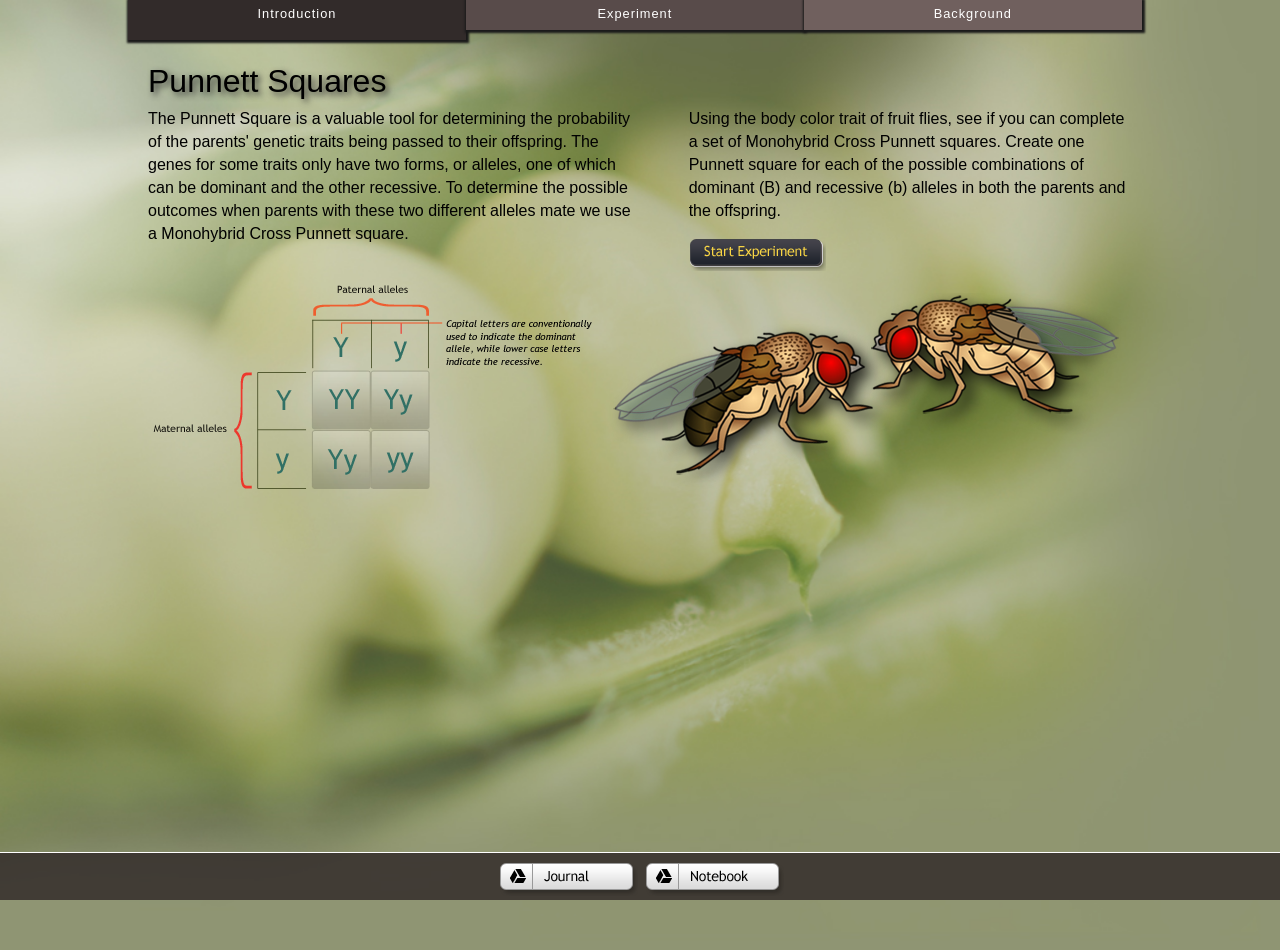
<file: index.html>
<!DOCTYPE html PUBLIC "-//W3C//DTD HTML 4.01 Transitional//EN"
   "http://www.w3.org/TR/html4/loose.dtd">

<html lang="en">
<head>
	<meta http-equiv="Content-Type" content="text/html; charset=utf-8">
	<title>index</title>

	
	<script type="text/javascript" charset="utf-8">
		window.location = "info/index.html"
	</script>
	
</head>
<body>

</body>
</html>
</file>
<file: info/screen.css>
.clear{
  clear: both;
}

body {color:#000;font-family:"trebuchet ms", tahoma, arial, helvetica, sans-serif;margin:auto;padding:0;text-align:center;height:100%;background-color:#8F9572;}

 .body_background {
	background: #8F9572 url('images/punnett_bg.jpg') no-repeat top center; 		
	background-size: 100%;
	padding-top: 50px;
}

 .body_background2 {
	background: #8F9572 url('images/punnett_bg.jpg') no-repeat top center; 		
	background-size: 100%;
	padding-top: 50px;
}
	

	/* target the minimum width of the browser window */
@media screen and (max-width: 1024px) {
	.body_background, .body_background2 {
		background-position: top center;
		background-size: 1024px auto;
	}
}

.content_wrapper{
  width: 100%;
  text-align: center;

}
#content{
  margin: auto;
  width:100%;
  text-align: left;
max-width:1024px;
}
#sub_nav {
	margin-left:auto;
	margin-right:auto;
	height:25px;
	text-align:center;
	margin-top:20px;
}

.sub_btn a {text-align:center;font-size:11px;color:#FFCC00; margin-right:30px;height:22px;float:left;text-decoration:none;position:relative;top:3px;}
.sub_btn_on a {text-align:center;font-size:11px;color:#FFCC00;margin-right:30px;background-image:url(images/sub_nav_bg.png);width:102px;height:19px;float:left;text-decoration:none;padding-top:3px;}

#bg_image {float:left;margin-left:50px;}
#image {float:left;margin-top:20px;}
.image2 {background-image:url(images/punnett_flies.png);width:522px;height:216px;float:right;}
#content_area {float:left;margin-top:15px;margin-left:20px;margin-right:20px;width:96%;}
#content_area3 {float:left;margin-top:35px;margin-left:65px;width:950px;}
.subheader {color:#000;font-size:1.5em;text-align:left;float:left;line-height:26px;width:565px;margin-top:20px;}
.subheader2 {color:#000;font-size:1.5em;text-align:left;float:left;line-height:26px;width:100%;margin-top:20px;}



p {font-size:16px; line-height:23px;}
.header {color:#000;font-size:32px;text-shadow: #333 0.1em 0.1em 0.2em;font-weight:200;line-height:1em;float:left;} 
.text {color:#000;font-size:16px;line-height:23px;margin-top:10px;width:50%;float:left;margin-right:5%;}
.text2 {color:#000;font-size:16px;line-height:23px;margin-top:10px;width:45%;float:left;}
.text3 {color:#000;font-size:16px;line-height:23px;margin-top:10px;width:100%;float:left;}
.img_credit {color:#333;font-size:9px;line-height:11px;margin-bottom:10px;width:100%;float:left;margin-right:5%;font-family:arial, helvetica, sans-serif;}
.more a {display:none;}
.more2 {display:none;}
.start {margin-top:10px;float:right;margin-right:295px;}

#bottom_nav{margin-bottom:0;padding:0;text-align:center;position:fixed;bottom:0;display:block;background-image:url(images/bg_navbottom.png);background-repeat:repeat-x;width:100%;height:48px;left:0;bottom:0;z-index:500;}
#bottom_nav2{margin-bottom:0;padding:0;text-align:center;position:fixed;bottom:0;display:block;background-image:url(images/bg_navbottom2.png);background-repeat:repeat-x;width:100%;height:48px;left:0;bottom:0;z-index:500;}
#bottom_nav3{margin-bottom:0;padding:0;text-align:center;position:fixed;bottom:0;display:block;background-image:url(images/bg_navbottom3.png);background-repeat:repeat-x;width:100%;height:48px;left:0;bottom:0;z-index:500;}
</file>
<file: info/css/hidediv.css>
.hideTheDiv {
  position: absolute !important;
  clip: rect(1px 1px 1px 1px); /* IE6, IE7 */
  clip: rect(1px, 1px, 1px, 1px);
  padding: 0 !important;
  border: 0 !important;
  height: 1px !important;
  width: 1px !important;
  overflow: hidden;
}
</file>
<file: info/css/navstyle.css>
#top_nav_wrap {
	position: absolute; /*was absolute */
	top: 0px;
	width: 100%;
	z-index: 500;
}

#top_nav {
	position: relative;
	margin: 0 auto;
	padding: 0px;
	/* display: block;*/
    
	width: 1024px;
	text-align: center;
}

#top_nav a {
	position: absolute; 
	top: 0px;
	width:33%; 
	height: 22px; 
	font: 0.8em/1em "trebuchet ms", tahoma, arial, helvetica, sans-serif;
	letter-spacing: 1px;
	color: #fff;
   text-decoration: none;
	padding: 8px 0px 0px 0px;
	display: block;
	-moz-box-shadow: 1px 1px 2px 2px #1a1a1a;
	-webkit-box-shadow: 1px 1px 2px 2px #1a1a1a;
	box-shadow: 1px 1px 2px 2px #1a1a1a;
}

.introduction {
	background-color: #322b2a; 
	left: 0%;
	
}

.experiment {
	background-color: #584b4a; 
	left: 33%;

}

.background {
	background-color: #70605e; 
	left: 66%;

}

.nav_on {
	width: 34%; 
	height: 32px !important;
}

#bottom_nav {
	position: fixed;
	display: block;
	bottom: 0px;
	left: 0px;
	width: 100%;
	height: 48px;
	background-image: url(../images/bg_navbottom.png);
	background-repeat: repeat-x;
	text-align: center;
	z-index: 500;
}

.footer{
	width: 100%;
	margin: 10px auto;
}
</file>
<file: info/experiment/css/info_help.css>
#interface_help_screen{
  	/*visibility:hidden; */
	
}

#content_help_screen{
		visibility:hidden; 
	
}


#info_help_one{
	font-family:Verdana, Helvetica, Arial, Sans-Serif;
	font-size:12px;
	color:white;
	line-height:16px;
	font-weight:normal;
	text-align:left;
	top:107px; 
	left:150px;
	width:100px;
	height:114px;
	position:absolute;
	/*background-color:#b0c4de;*/
}

#info_help_two{
	font-family:Verdana, Helvetica, Arial, Sans-Serif;
	font-size:12px;
	color:white;
	line-height:16px;
	font-weight:normal;
	text-align:left;
	top:240px; 
	left:365px;
	width:113px;
	height:114px;
	position:absolute;
	/*background-color:#b0c4de;*/
}

#info_help_three{
	font-family:Verdana, Helvetica, Arial, Sans-Serif;
	font-size:12px;
	color:white;
	line-height:16px;
	font-weight:normal;
	text-align:left;
	top:475px; 
	left:130px;
	width:93px;
	height:114px;
	position:absolute;
	/*background-color:#b0c4de;*/
}

#info_help_four{
	font-family:Verdana, Helvetica, Arial, Sans-Serif;
	font-size:12px;
	color:white;
	line-height:16px;
	font-weight:normal;
	text-align:left;
	top:380px; 
	left:837px;
	width:113px;
	height:114px;
	position:absolute;
	
}


#content_help_one{
	font-family:Verdana, Helvetica, Arial, Sans-Serif;
	font-size:12px;
	color:white;
	line-height:16px;
	font-weight:normal;
	text-align:left;
	top:70px; 
	left:315px;
	width:480px;
	height:95px;
	position:absolute;
}

#content_help_two{
	font-family:Verdana, Helvetica, Arial, Sans-Serif;
	font-size:12px;
	color:white;
	line-height:16px;
	font-weight:normal;
	text-align:left;
	top:236px; 
	left:580px;
	width:420px;
	height:95px;
	position:absolute;
	
}

#content_help_three{
	font-family:Verdana, Helvetica, Arial, Sans-Serif;
	font-size:12px;
	color:white;
	line-height:16px;
	font-weight:normal;
	text-align:left;
	top:352px; 
	left:140px;
	width:430px;
	height:100px;
	position:absolute;
	
}

#content_help_four{
	font-family:Verdana, Helvetica, Arial, Sans-Serif;
	font-size:12px;
	color:white;
	line-height:16px;
	font-weight:normal;
	text-align:left;
	top:582px; 
	left:165px;
	width:370px;
	height:90px;
	position:absolute;
	
}


.left_top_caption_holder{
	top:150px; 
	left:150px;
	position:absolute;	
	width:82px;
	text-align:center;
}

.left_top_caption{
	font-family: Verdana, Helvetica, Arial, Sans-Serif;
    font-size:12px;
    color:white;
    text-align:center;
}

.right_top_caption_holder{
	top:150px; 
	left:252px;
	position:absolute;	
	width:82px;
	text-align:center;
	
}

.right_bot_caption{
	font-family: Verdana, Helvetica, Arial, Sans-Serif;
    font-size:12px;
    color:white;
    text-align:center;
}

.left_bot_caption_holder{
	top:267px; 
	left:150px;
	position:absolute;	
	width:82px;
	text-align:center;
}

.left_bot_caption{
	font-family: Verdana, Helvetica, Arial, Sans-Serif;
    font-size:12px;
    color:white;
    text-align:center;
}

.right_bot_caption_holder{
	top:267px; 
	left:252px;
	position:absolute;	
	width:82px;
	text-align:center;
	
}

.right_top_caption{
	font-family: Verdana, Helvetica, Arial, Sans-Serif;
    font-size:12px;
    color:white;
    text-align:center;
}



#threshold_screen_close_button{
	top:12px; /*230 */
	left:450px;
	background:url('../images/btn_x.jpg');
	width:22px;
	height:22px;
	position:absolute;
	cursor:pointer;
}

#threshold_screen{
	top:200px; /*230 */
	left:270px;
	background:url('../images/replayscreen.png');
	width:486px;
	height:331px;
	position:absolute;	
	visibility:hidden;
	
	font-family: Verdana, Helvetica, Arial, Sans-Serif;
    font-size:14px;
    color:white;
    text-align:left;
    padding-left:50px;
    background-repeat:no-repeat;


	
}

#info_bkg_boxes{

	position: absolute;
    width:902px;
    height:537px;
	background-image:url("../images/interfacehelp.png");
	top:70px;
	left:70px;
}

#content_bkg_boxes{

	position: absolute;
    width:891px;
    height:640px;
	background-image:url("../images/contenthelp.png");
	top:55px;
	left:120px;
	background-repeat:no-repeat;
}

/*#info_bkg_boxes{
	position: absolute;
    width:1041px;
    height:469px;
	background-image:url("../images/UI.png");
	top:0px;
	left:0px;	
	
}*/

#bottom_blue_help_button{
	position: absolute;
    width:31px;
    height:31px;
	background-image:url("../images/btn_help_reg.png");
	top:50px;
	left:975px;
	cursor:pointer;
}



#bottom_orange_help_button{
	position: absolute;
    width:31px;
    height:31px;
	background-image:url("../images/btn_lightbulb_reg.png");
	top:93px;
	left:975px;
	cursor:pointer;

	
}

#top_blue_help_button{
	position: absolute;
    width:31px;
    height:31px;
	background-image:url("../images/btn_help_rol.png");
	top:50px;
	left:975px;
	cursor:pointer;
}



#top_orange_help_button{
	position: absolute;
    width:31px;
    height:31px;
	background-image:url("../images/btn_lightbulb_rol.png");
	top:93px;
	left:975px;
	cursor:pointer;

	
}

#lightbox {
	top:0px;
	left:0px;
	right: 0px;
	bottom: 0px;
	width:100%;
	height:100%;
	visibility:hidden;
	position:absolute; 
	background:url('../images/10_10.png');
	
}

#help_panels_layer
{
	top:0px;
	left:0px;
	right: 0px;
	bottom: 0px;
	width:100%;
	height:100%;
	position:absolute;
	/* background-color: #f0f; */
    /* background-color:#C0C0C0; 
	opacity:0.3;*/
	visibility:hidden;
	/*cursor:pointer; */
	z-index: 400;
	/*background:url('../images/10_10.png');*/
	
}

#return_to_level_1_button
{
	top:63px; /*230 */
	left:150px;
	background:url('../images/1st_choice.png');
	width:82px;
	height:82px;
	position:absolute;
    /* visibility:hidden; */
    cursor:pointer;
	
}

#return_to_level_2_button
{
	top:63px; /*230 */
	left:252px;
	background:url('../images/2nd_choice.png');
	width:82px;
	height:82px;
	position:absolute;
    /* visibility:hidden; */
    cursor:pointer;
	
}

#return_to_level_3_button
{
	top:180px; /*230 */
	left:150px;
	background:url('../images/3rd_choice.png');
	width:82px;
	height:82px;
	position:absolute;
    /* visibility:hidden; */
    cursor:pointer;
	
}

#return_to_level_4_button
{
	top:180px; /*230 */
	left:252px;
	background:url('../images/4th_choice.png');
	width:82px;
	height:82px;
	position:absolute;
    /* visibility:hidden; */
    cursor:pointer;
	
}

#replay_from_end_screen
{
 	top:200px; /*230 */
	left:270px;
	background:url('../images/replayscreen.png');
	width:486px;
	height:331px;
	position:absolute;
	visibility:hidden;

}

#bottom_caption
{
  	width:486px;
    top:300px;
    left:0px;
	height:50px;
	position:absolute;	
}

.replay_from_end_screen_bottom_screen_message
{
	font-family: Verdana, Helvetica, Arial, Sans-Serif;
    font-size:10px;
    color:black;
    text-align:center;

}

#replay_from_end_close_button{
	top:12px; /*230 */
	left:450px;
	background:url('../images/btn_x.jpg');
	width:22px;
	height:22px;
	position:absolute;
	cursor:pointer;
}



#replay_from_end_screen_title
{
	font-family: Verdana, Helvetica, Arial, Sans-Serif;
    font-size:16px;
    color:white;
    text-align:center;
    background-repeat:no-repeat;
	
}



#play_again_from_start_screen
{
  	top:200px; /*230 */
	left:270px;
	background:url('../images/replayscreen.png');
	width:486px;
	height:331px;
	position:absolute;	
	visibility:hidden;
	
}

#start_at_level_1_button
{
	top:63px; /*230 */
	left:150px;
	background:url('../images/1st_choice.png');
	width:82px;
	height:82px;
	position:absolute;
    visibility:hidden;
    cursor:pointer;
	
}

#start_at_level_1_button_dimmed{
	top:63px; /*230 */
	left:150px;
	background-image:url('../images/1st_choice.png');
	width:82px;
	height:82px;
	position:absolute;
    visibility:hidden;
	background-position: -82px 0px;
	
}

#start_at_level_2_button
{
	top:63px; /*230 */
	left:252px;
	background:url('../images/2nd_choice.png');
	width:82px;
	height:82px;
	position:absolute;
    visibility:hidden; 
    cursor:pointer;
	
}

#start_at_level_2_button_dimmed{
	top:63px; /*230 */
	left:252px;
	background:url('../images/2nd_choice.png');
	width:82px;
	height:82px;
	position:absolute;
	background-position: -82px 0px;
}

#start_at_level_3_button
{
	top:180px; /*230 */
	left:150px;
	background:url('../images/3rd_choice.png');
	width:82px;
	height:82px;
	position:absolute;
    visibility:hidden;
    cursor:pointer;
	
}

#start_at_level_3_button_dimmed
{
	top:180px; /*230 */
	left:150px;
	background:url('../images/3rd_choice.png');
	width:82px;
	height:82px;
	position:absolute;
	background-position: -82px 0px;
}

#start_at_level_4_button
{
	top:180px; /*230 */
	left:252px;
	background:url('../images/4th_choice.png');
	width:82px;
	height:82px;
	position:absolute;
    visibility:hidden;
    cursor:pointer;
	
}

#start_at_level_4_button_dimmed
{
	top:180px; /*230 */
	left:252px;
	background:url('../images/4th_choice.png');
	width:82px;
	height:82px;
	position:absolute;
	background-position: -82px 0px;
}
</file>
<file: info/experiment/css/punnett_square.css>
/*
  square top row top : 90px
  square column 1 left :155px
  h distance = 262?
  v distance = 128?

*/



#displayText
{
	font-family: Verdana, Helvetica, Arial, Sans-Serif;
    font-size:14px;
    color:white;	
	position: absolute;
	width:1024px;
	height:20px;
	top:500px;
    margin-left: auto;
    margin-right: auto;
    -webkit-touch-callout: none;
	-webkit-user-select: none;
	-khtml-user-select: none;
	-moz-user-select: none;
	-ms-user-select: none;
	user-select: none;
}

#top_nav_bar
{
	position: absolute;
    width:1024px;
    height:42px;
	background-image:url("../images/top_bar.png");
	top:0px;
	left:0px;
}



.largehilite{
	position: absolute;
    width:220px;
    height:40px;
	background-image:url("../images/long_parent_hilite.png");
}

.smallhilite{
	position: absolute;
    width:70px;
    height:40px;
	background-image:url("../images/small_parenthilite.png");
}


#topleft_hilite{
	top:-5px;
	left:114px;	
	visibility:hidden;
		
}

#topright_hilite{
	top:-5px;
	left:480px;
	visibility:hidden;
}

#botleft_hilite{
	top:50px;
	left:117px;
	visibility:hidden;
}

#botright_hilite{
	top:50px;
	left:480px;
	visibility:hidden;
}

#topleft_1{
	top:2px;
	left:122px;
}

#topleft_2{
	top:2px;
	left:153px;
}

#topleft_3{
	top:2px;
	left:192px;
}

#topleft_4{
	top:2px;
	left:224px;
}


#topleft_5{
	top:2px;
	left:262px;
}

#topleft_6{
	top:2px;
	left:293px;
}

#topright_1{
	top:2px;
	left:485px;
}

#topright_2{
	top:2px;
	left:517px;
}

#botleft_1{
	top:56px;
	left:122px;	
}

#botleft_2{
	top:56px;
	left:153px;	
}


#botright_1{
	top:56px;
	left:485px;	
}

#botright_2{
	top:56px;
	left:517px;	
}

  
.incorrect_hilite{
    top:26px;
	left:26px;
	position: absolute;
    width: 92px;
    height: 91px;
	background-image:url("../images/punnet_hilite.png");	
	visibility:hidden;
}

.error_display{

	top:56px;
	left:38px;
	position: absolute;
	background-position: 0px 0px;
    width: 66px;
    height: 30px;
	background-image:url("../images/error_message3.png");
	cursor:pointer;
	visibility:hidden;
}

#check_answers_button{
	top:550px;
	left:871px;
	position: absolute;
    width: 109px;
    height: 29px;
	background-image:url("../images/btn_check_reg.png");
	visibility:hidden;
	cursor:pointer;
}

#check_answers_button_dim{
	top:550px;
	left:871px;
	position: absolute;
    width: 109px;
    height: 29px;
	background-image:url("../images/btn_check_dim.png");
}

#replay_game_again_button{
	top:480px;
	left:871px;
	position: absolute;
    width: 109px;
    height: 29px;
	background-image:url("../images/green_buttons.png");
	visibility:hidden;
	cursor:pointer;
}

#round_indicator{
	top:520px;
	left:875px;
	position: absolute;
    width: 94px;
    height: 23px;
	background-image:url("../images/round_indicator.png");
	/*cursor:pointer;*/
}

#round_indicator_glows{
	top:520px;
	left:875px;
	position: absolute;
	background-position: 0px 0px;
    width: 94px;
    height: 23px;
	background-image:url("../images/round_indicator_glows.png");
	visibility:hidden;
}

#reset_round_button{
	top:590px;
	left:871px;
	position: absolute;
    width: 109px;
    height: 29px;
	background-image:url("../images/btn_reset_reg.png");
	cursor:pointer;
	visibility:hidden;
}

#reset_round_button_dim{
	top:590px;
	left:871px;
	position: absolute;
    width: 109px;
    height: 29px;
	background-image:url("../images/btn_reset_dim.png");
}

#pheno_box_1{
	visibility:hidden;
}

#pheno_box_2{
  visibility:hidden;	
}

#pheno_box_3{
  visibility:hidden;	
}

#pheno_box_4{
  visibility:hidden;	
}

#pheno_box_5{
  visibility:hidden;	
}

#pheno_box_6{
  visibility:hidden;	
}

#pheno_box_7{
	visibility:hidden;
}

#pheno_box_8{
  visibility:hidden;	
}

#pheno_box_9{
  visibility:hidden;	
}

.fly_tray_button{
	position: absolute;
    width: 27px;
    height: 27px;
	background-image:url("../images/color_bar_F.png");
    /*background-position: -54px 0px; green is this*/
    background-position: -54px 0px;
    /*background-position: -162px 0px;*/
	line-height:30px;
	-webkit-touch-callout: none;
	-webkit-user-select: none;
	-khtml-user-select: none;
	-moz-user-select: none;
	-ms-user-select: none;
	user-select: none;
	cursor:pointer;
	font-family: Verdana, Helvetica, Arial, Sans-Serif;
    font-size:16px;
    color:#330033;
}

/******************************** overlay flies ******************************/

.flyoverlay{
	position: absolute;
    width: 32px;
    height: 32px;
	background-image:url("../images/fly_sprite.png");
	background-position: 0px 0px;
}

.outside_leftfly{
	top:55px;
	left:-5px;
	visibility:hidden;
}

.outside_topfly{
 	top:-5px;
	left:55px;
	visibility:hidden;	
}

.top_leftfly{
  	top:36px;
	left:33px;
	visibility:hidden;
}

.top_rightfly{
  	top:36px;
	left:76px;
	visibility:hidden;	
}

.bot_leftfly{
 	top:77px;
	left:33px;
	visibility:hidden;
}

.bot_rightfly{
	top:77px;
	left:76px;
	visibility:hidden;
}



#cycle_display{
	top:420px;
	left:40px;
	position: absolute;
    width:32px;
    height:32px;
	-webkit-touch-callout: none;
	-webkit-user-select: none;
	-khtml-user-select: none;
	-moz-user-select: none;
	-ms-user-select: none;
	user-select: none;
	background-image:url("../images/HLrings.png");
	cursor:pointer;	
	visibility:hidden;
}
#show_flys_button{
	top:500px;
	left:33px;
	position: absolute;
    width: 47px;
    height: 46px;
	-webkit-touch-callout: none;
	-webkit-user-select: none;
	-khtml-user-select: none;
	-moz-user-select: none;
	-ms-user-select: none;
	user-select: none;
	background-image:url("../images/fly_toggle.png");
	cursor:pointer;	
	visibility:hidden;	
}

/**************************************************************/


#circle_hilite
{
	top:106px;
	left:31px;
	position: absolute;
    width: 49px;
    height: 49px;
	background-image:url("../images/circle_HL.png");
	visibility:hidden;	
}



#button_0{
	top:110px;
	left:35px;
	position: absolute;
    width: 41px;
    height: 41px;
	background-image:url("../images/btn_0.png");
	cursor:pointer;
	visibility:hidden;
}

#button_1{
   	top:160px;
	left:35px;
	position: absolute;
    width: 41px;
    height: 41px;
	background-image:url("../images/btn_1.png");
	cursor:pointer;	
	visibility:hidden;
}

#button_2{
	top:210px;
	left:35px;
	position: absolute;
    width: 41px;
    height: 41px;
	background-image:url("../images/btn_2.png");
	cursor:pointer;
	visibility:hidden;
}

#button_3{
   	top:260px;
	left:35px;
	position: absolute;
    width: 41px;
    height: 41px;
	background-image:url("../images/btn_3.png");
	cursor:pointer;	
	visibility:hidden;
}

#button_4{
	top:310px;
	left:35px;
	position: absolute;
    width: 41px;
    height: 41px;
	background-image:url("../images/btn_4.png");
	cursor:pointer;
	visibility:hidden;
}


.pheno_box{
    top:48px;
	left:26px;/*was 126 */
	position: absolute;
    width: 108px;
    height: 50px;
	background-image:url("../images/genopheno.png");
	/*visibility:hidden;*/	
}

.geno_left{
  	top:0px;
	left:18px;
	position: absolute;
    width: 22px;
    height: 22px;
    line-height:22px;
	background-image:url("../images/circle_sprite_w_transparent.png");	
	background-position: -46px 0px;
	font-family: Verdana, Helvetica, Arial, Sans-Serif;
    font-size:14px;
    cursor:pointer;
    /*visibility:hidden;*/
}
/* -46 is green...clear is zero red is 115 dark gray -130*/

.geno_middle{
  	top:0px;
	left:51px;
	position: absolute;
    width: 22px;
    height: 22px;
    line-height:22px;
	background-image:url("../images/circle_sprite_w_transparent.png");	
	background-position: -46px 0px;
	font-family: Verdana, Helvetica, Arial, Sans-Serif;
    font-size:14px;
    cursor:pointer;
    /*visibility:hidden;*/
}

.geno_right{
  	top:0px;
	left:86px;
	position: absolute;
    width: 22px;
    height: 22px;
    line-height:22px;
	background-image:url("../images/circle_sprite_w_transparent.png");	
	background-position: -46px 0px;
	font-family: Verdana, Helvetica, Arial, Sans-Serif;
    font-size:14px;
    cursor:pointer;
    /*visibility:hidden;*/
}


.pheno_left{
  	top:27px;
	left:18px;
	position: absolute;
    width: 22px;
    height: 22px;
    line-height:22px;
	background-image:url("../images/circle_sprite_w_transparent.png");	
	background-position: -46px 0px;
	font-family: Verdana, Helvetica, Arial, Sans-Serif;
    font-size:14px;
    cursor:pointer;
    /*visibility:hidden;*/
}

.pheno_right{
  	top:27px;
	left:51px;
	position: absolute;
    width: 22px;
    height: 22px;
    line-height:22px;
	background-image:url("../images/circle_sprite_w_transparent.png");	
	background-position: -46px 0px;
	font-family: Verdana, Helvetica, Arial, Sans-Serif;
    font-size:14px;
    cursor:pointer;
    /*visibility:hidden;*/
}


#fly_screen{
	top:30px;
	left:65px;
	position: absolute;
    width: 545px;
    height: 86px;
	background-image:url("../images/fly_screen_K.png");
	 visibility:hidden;
}

/*
_______________________________________________________________
buttons with letters 
_______________________________________________________________
*/

#a_letter_button{
	top:162px;
	left:34px;
	position: absolute;
    width: 42px;
    height: 42px;
	background-image:url("../images/btn_a_lower.png");	
    visibility:hidden;
    cursor:pointer;
	
}



#letter_button_hilight{
	top:108px;
	left:31px;
	position: absolute;
    width: 50px;
    height: 50px;
	background-image:url("../images/hilight.png");
	visibility:hidden;
}




#A_letter_button{
	top:112px;
	left:34px;
	position: absolute;
    width: 43px;
    height: 41px;
	background-image:url("../images/btn_a_upper.png");
	visibility:hidden;
	cursor:pointer;
}


		
#AA_letter_button{
  	top:112px;
	left:34px;
	position: absolute;
    width: 43px;
    height: 41px;
	background-image:url("../images/btn_aa_cap.png");	
	visibility:hidden;
	cursor:pointer;
}	

#Aa_letter_button{
	top:162px;
	left:34px;
	position: absolute;
    width: 42px;
    height: 42px;
	background-image:url("../images/btn_aa_mix.png");
	visibility:hidden;
	cursor:pointer;
}		

#aa_letter_button{
	top:212px;
	left:34px;
	position: absolute;
    width: 42px;
    height: 42px;
	background-image:url("../images/btn_aa_lower.png");
	visibility:hidden;
	cursor:pointer;
}

.psquare {
 	position: absolute;
    width: 116px;
    height: 116px;
	background-image:url("../images/punnet_back.png");
	-webkit-touch-callout: none;
	-webkit-user-select: none;
	-khtml-user-select: none;
	-moz-user-select: none;
	-ms-user-select: none;
	user-select: none;
	opacity:1; 	
}

#select_tray{
	left:10px;
	top:72px;
	position: absolute;
    width: 92px;
    height: 402px;
	background-image:url("../images/select_tray.png");	
		/*visibility:hidden;*/
		/*opacity:0.5;*/
	
}


#psquare_1 {
	top:90px;
	left:155px;	
}


#psquare_2 {
	top:90px;
	left:417px;	
}


#psquare_3 {
	top:90px;
	left:679px;	
}

#psquare_4 {
	top:218px;
	left:155px;	
}

#psquare_5 {
	top:218px;
	left:417px;	
}

#psquare_6 {
	top:218px;
	left:679px;	
}


#psquare_7 {
	top:346px;
	left:155px;	
}

#psquare_8 {
	top:346px;
	left:417px;	
}

#psquare_9 {
	top:346px;
	left:679px;	
}


.outside_textbox {
	position: absolute;
    width: 27px;
    height: 27px;
	background-image:url("../images/color_bar_F.png");
    /*background-position: -54px 0px; green is this*/
    background-position: 0px 0px;
    /*background-position: -162px 0px;*/
	line-height:30px;
	-webkit-touch-callout: none;
	-webkit-user-select: none;
	-khtml-user-select: none;
	-moz-user-select: none;
	-ms-user-select: none;
	user-select: none;
	cursor:pointer;
	font-family: Verdana, Helvetica, Arial, Sans-Serif;
    font-size:16px;
    color:#330033;
}

.outside_topleft {
	top:0px;
	left:35px;	
}


.outside_topright {
	top:0px;
	left:78px;	
}


.outside_lefttop {
	top:37px;
	left:-1px;	
}

.outside_leftbot {
	top:79px;
	left:-1px;	
}



.inside_textbox {
 	position: absolute;
    width: 27px;
    height: 27px;
	background-image:url("../images/color_bar_F.png");
    /*background-position: -108px 0px; it is invisible at start!*/
    /* was 108px*/
    background-position: 0px 0px;
	line-height:30px;
	-webkit-touch-callout: none;
	-webkit-user-select: none;
	-khtml-user-select: none;
	-moz-user-select: none;
	-ms-user-select: none;
	user-select: none;
	cursor:pointer;
	font-family: Verdana, Helvetica, Arial, Sans-Serif;
    font-size:14px;
    /*color:#CCCCCC;	*/
    color:black;
	
}

.inside_topleft{
	top:38px;
	left:36px;	
	
}

.inside_topright{
	top:38px;
	left:79px;	
	
}

.inside_botleft{
	top:79px;
	left:36px;	
	
}

.inside_botright{
	top:79px;
	left:79px;	
	
}



.geno_leftxxx{
	
	
}


#fly_tray
{
	left:165px;
	top:535px;
	position: absolute;
    width: 687px;
    height: 160px;
	background-image:url("../images/fly_tray.png");
	visibility:hidden;
}

.pheno_hilite{
	left:-8px;
	top:-10px;
	position: absolute;
    width: 124px;
    height: 70px;
	background-image:url("../images/redpheno_hilite.png");
	visibility:hidden;
}


/*______________________________________________________________________________*/

html {
    height: 100%;
	background-color:#8F9572; 
}


body {
    margin: 0;
    text-align: center;
    height: 100%;
}

/*______________________________________________________________________________*/

#main_area {
	position: relative;
    font-size: 20px;
    width: 1024px;
    height: 700px;
    margin-left: auto; 
    margin-right: auto; 
	/*background-color:#000000; 
    background-image:url('../images/comp.png');
    background-image:url('../images/background.jpg');*/

    overflow:hidden;
}

#loadingIcon {
                position: absolute;
                width: 100%;
                height: 100%;
                background: #000 url('../images/atom.gif') no-repeat center center;
                z-index: 500;
				left:0;
				bottom: 0px;
}

 .body_background3 {
	background: #8F9572;
	background-image:url('../images/bkg2.jpg');
	background-repeat:repeat; 		
	/* background-size: 100%;*/
	/*padding-top: 50px;*/
}



 .body_background4 {
	background: #8F9572;
	background-image:url('../images/BKG_pattern.jpg');
	background-repeat:repeat; 		
	/* background-size: 100%;*/
	/*padding-top: 50px;*/
}
</file>
<file: info/experiment/css/flashblock.css>
/**
 * SoundManager 2 + useFlashBlock
 * ------------------------------
 * Flash positioning and flashblock / clicktoflash handling
 */

#sm2-container {
 /**
  * where the SM2 flash movie goes. by default, relative container.
  * set relative or absolute here, and don't touch it later or bad things will happen (see below comments.)
  */
 position: absolute;
 width: 1px;
 height: 1px;
 overflow: hidden;
 /* screw IE 6, just make it display nice */
 _overflow: hidden;
}

#sm2-container object,
#sm2-container embed {
 /**
  * the actual SWF movie bit.
  * important: The SWF needs to be able to be moved off-screen without display: or position: changes.
  * changing display: or position: or overflow: here or on parent can cause SWF reload or other weird issues after unblock
  * e.g., SM2 starts but strange errors, no whileplaying() etc.
  */
 width: 48px;
 height: 48px;
 /* some flash blockers may also respect this rule */
 max-width: 48px;
 max-height: 48px;
}

#sm2-container.swf_timedout {
 /* expand to show the timed-out SWF content */
 position: relative;
 width: 48px;
 height: 48px;
}

#sm2-container.swf_timedout,
#sm2-container.swf_timedout object,
#sm2-container.swf_timedout embed {
 /**
  * when SM2 didn't start normally, time-out case. flash blocked, missing SWF, no flash?
  * 48px square flash placeholder is typically used by blockers.
  */
 min-width: 48px;
 min-height: 48px;
}

#sm2-container.swf_unblocked {
 /* SWF unblocked, or was never blocked to begin with; try to collapse container as much as possible. */
 width: 1px;
 height: 1px;
}

#sm2-container.swf_loaded object,
#sm2-container.swf_loaded embed,
#sm2-container.swf_unblocked object,
#sm2-container.swf_unblocked embed {
 /* hide flash off-screen (relative to container) when it has loaded OK */
 left: -9999em;
 top: -9999em;
}

#sm2-container.swf_error {
 /* when there is a fatal error (flash loaded, but SM2 failed) */
 display: none;
}

#sm2-container.high_performance,
#sm2-container.high_performance.swf_timeout {
 /* "high performance" case: keep on-screen at all times */
 position: absolute;
 position: fixed;
}

#sm2-container.high_performance {
 overflow: hidden;
 _top: -9999px; /* IE 6 hax, no position:fixed */
 _left: -9999px;
 bottom: 0px;
 left: 0px;
 /**
  * special case: show at first with w/h, hide when unblocked.
  * might be bad/annoying.
  * try to stay within ClickToFlash "invisible" limits (so it won't be blocked.)
  */
 z-index: 99; /* try to stay on top */
}

#sm2-container.high_performance.swf_loaded,
#sm2-container.high_performance.swf_unblocked {
 z-index: auto;
}

#sm2-container.high_performance.swf_loaded,
#sm2-container.high_performance.swf_unblocked,
#sm2-container.high_performance.swf_unblocked object,
#sm2-container.high_performance.swf_unblocked embed {
 /**
  * 8x8px is required minimum to load in fx/win32 in some cases(?)
  * 6x6+ good for fast performance, even better when on-screen via position:fixed
  * also, clickToFlash (Safari <5.1) may auto-load "invisible" SWFs at this size
  */
 height: 8px;
 width: 8px;
}

#sm2-container.high_performance.swf_loaded {
 /* stay bottom/left */
 top: auto;
 bottom: 0px;
 left: 0px;
}

#sm2-container.high_performance.swf_loaded object,
#sm2-container.high_performance.swf_loaded embed,
#sm2-container.high_performance.swf_unblocked object,
#sm2-container.high_performance.swf_unblocked embed {
 /* high-performance case must stay on-screen */
 left: auto;
 top: auto;
}

#sm2-container.high_performance.swf_timedout {
 z-index: 99; /* try to stay on top */
}
</file>
